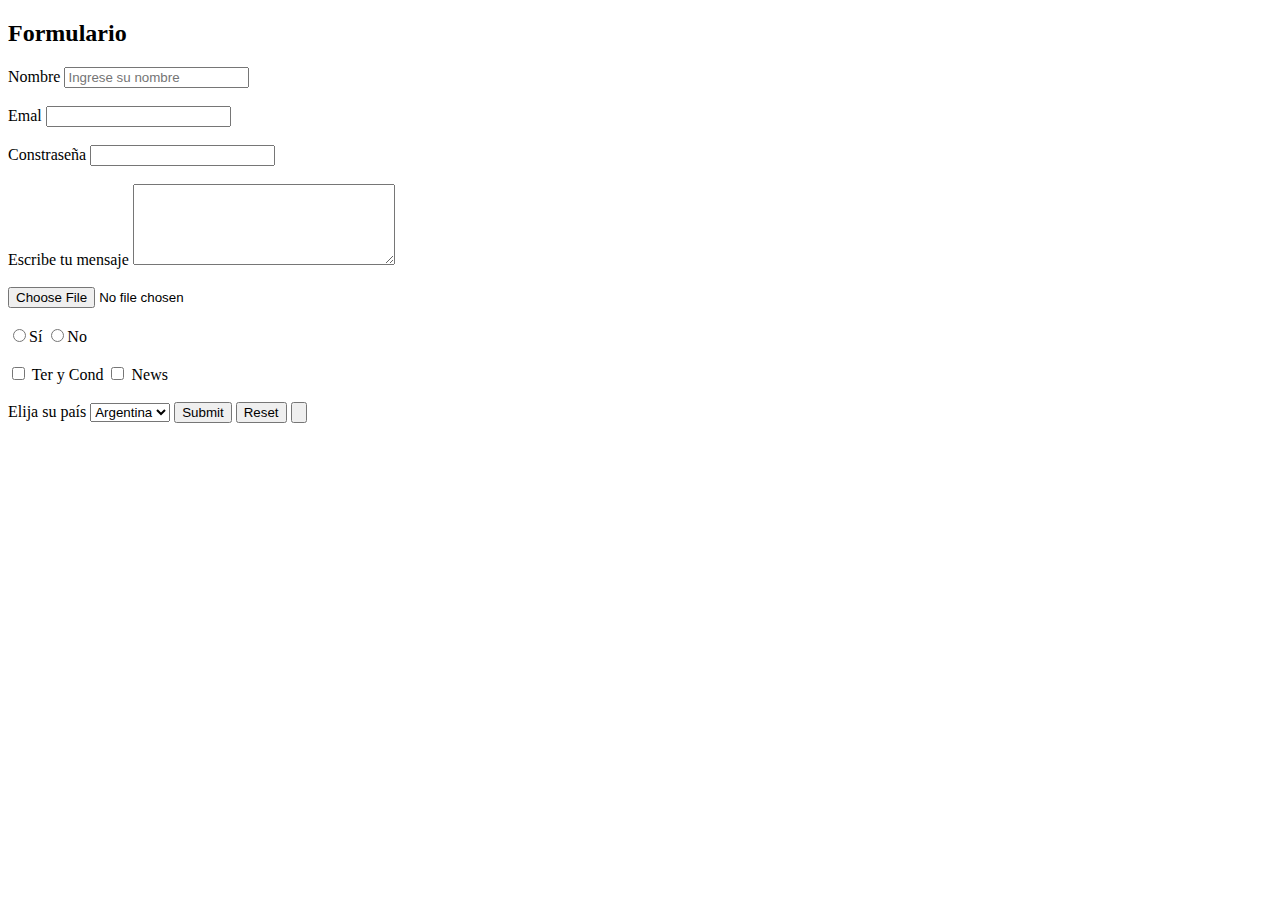
<file: Clases/form.html>
<!DOCTYPE html>
<html lang="en">
<head>
    <meta charset="UTF-8">
    <meta http-equiv="X-UA-Compatible" content="IE=edge">
    <meta name="viewport" content="width=device-width, initial-scale=1.0">
    <title>Formulario</title>
</head>
<body>
    <h2>Formulario</h2>

    <form action="...">
        <label form="Nomber">Nombre</label>
        <input type="text" id="Nombre" placeholder="Ingrese su nombre">

        <br><br>

        <label for="Mail">Emal</label>
        <input type="email" id="mail" required>

        <br><br>

        <laber for="Pass">Constraseña</label> 
        <input type="password" id="pass">

        <br><br>
        <laber for="consulta">Escribe tu mensaje</label> 
        <textarea name=".consulta" id="consulta" cols="30" rows="5"></textarea>
    </form>

    <br><br>

    <input type="file" id="Archivo">

    <br><br>
<!-- radio es para una sola opcion -->
    <input type="radio" name="opcion" value="1">Sí
    <input type="radio" name="opcion" value="2">No

    <br><br>
<!-- chackbox para poder elegir varias opciones -->
    <input type="checkbox" name="" id="" required> Ter y Cond
    <input type="checkbox" name="" id=""> News

    <br><br>
    <label for="paises">Elija su país</label>
    <select name="paises" id="paises">
        <option value="">Argentina</option>
        <option value="">Colombia</option>
        <option value="">Chile</option>
        <option value="">México</option>

    </select>


    <input type="submit" id="Enviar ahora">
    <input type="reset" id="Borrar todo">
    <input type="button" id="Para JS">






    
</body>
</html>
</file>
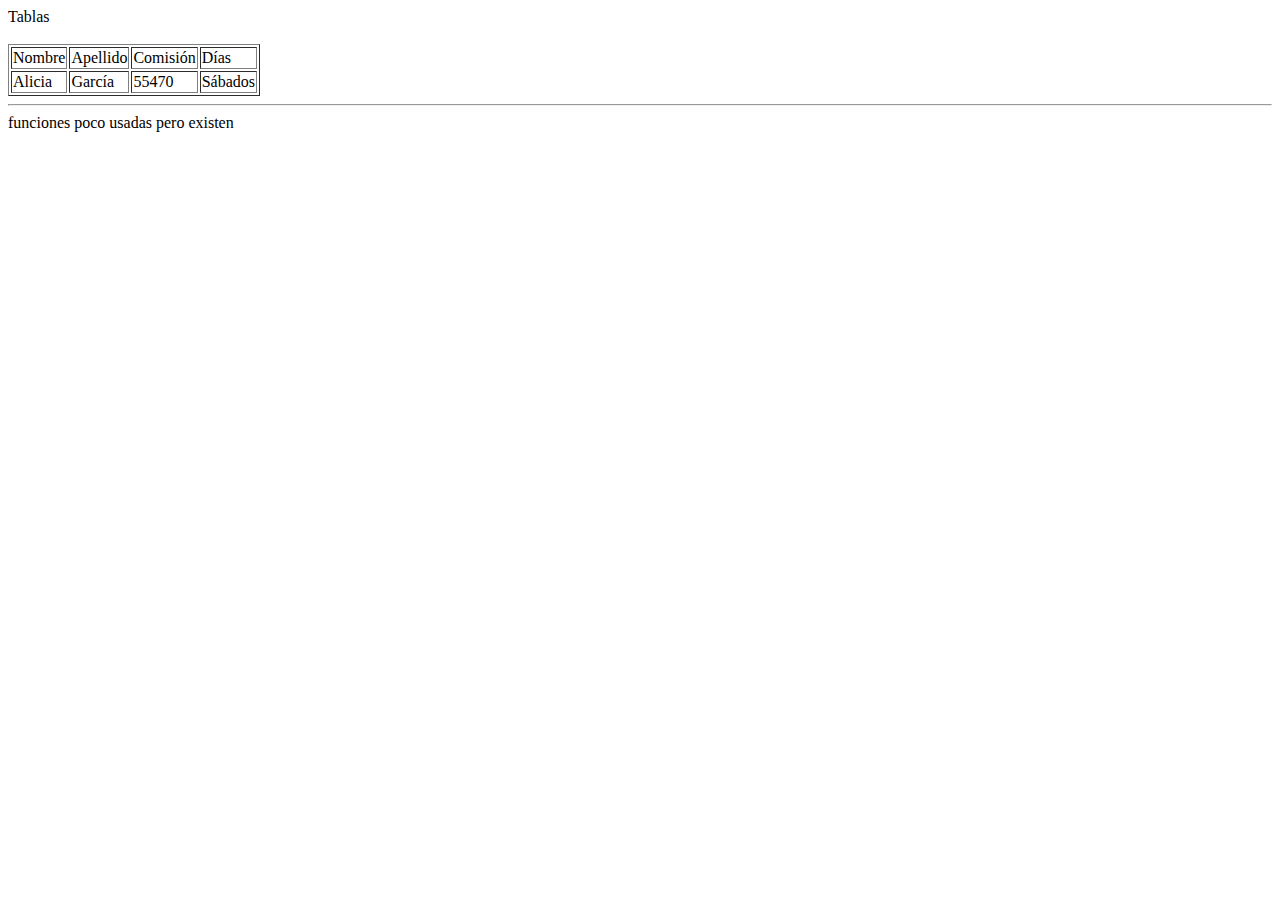
<file: Clases/tablas.html>
<!DOCTYPE html>
<html lang="en">
<head>
    <meta charset="UTF-8">
    <meta http-equiv="X-UA-Compatible" content="IE=edge">
    <meta name="viewport" content="width=device-width, initial-scale=1.0">
    <title>Tablas</title>
</head>
<body>

    <h> Tablas</h>
    <br><br>

    <table border="1">

        <tr>
            <td>Nombre</td>
            <td>Apellido</td>
            <td>Comisión</td>
            <td>Días</td>
        </tr>

        <tr>
            <td>Alicia</td>
            <td>García</td>
            <td>55470</td>
            <td>Sábados</td>
            
        </tr>

    </table>

    <hr>

    <table>

        funciones poco usadas pero existen 
    </table>
    
</body>
</html>
</file>
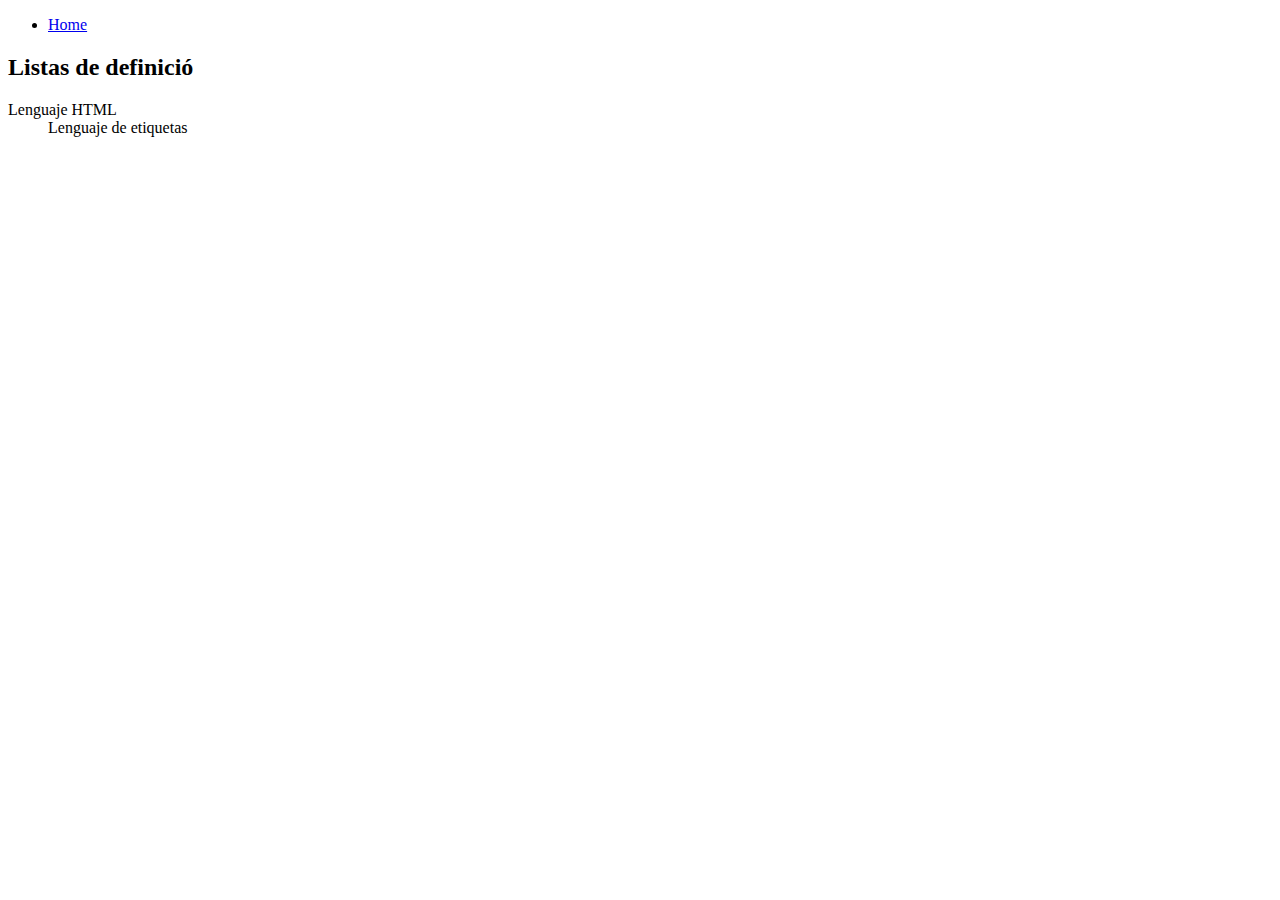
<file: Pages/Listas.html>
<!DOCTYPE html>
<html lang="en">
<head>
    <meta charset="UTF-8">
    <meta http-equiv="X-UA-Compatible" content="IE=edge">
    <meta name="viewport" content="width=device-width, initial-scale=1.0">
    <title>Document</title>
</head>
<body>

    <header>
        <nav>
            <ul>
                <li><a href="#">Home</a></li>
            </ul>
        </nav>
    </header>
    <h2>Listas de definició</h2>

    <dl>
        <dt>Lenguaje HTML</dt>
        <dd>Lenguaje de etiquetas</dd>

    </dl>
    
</body>
</html>
</file>
